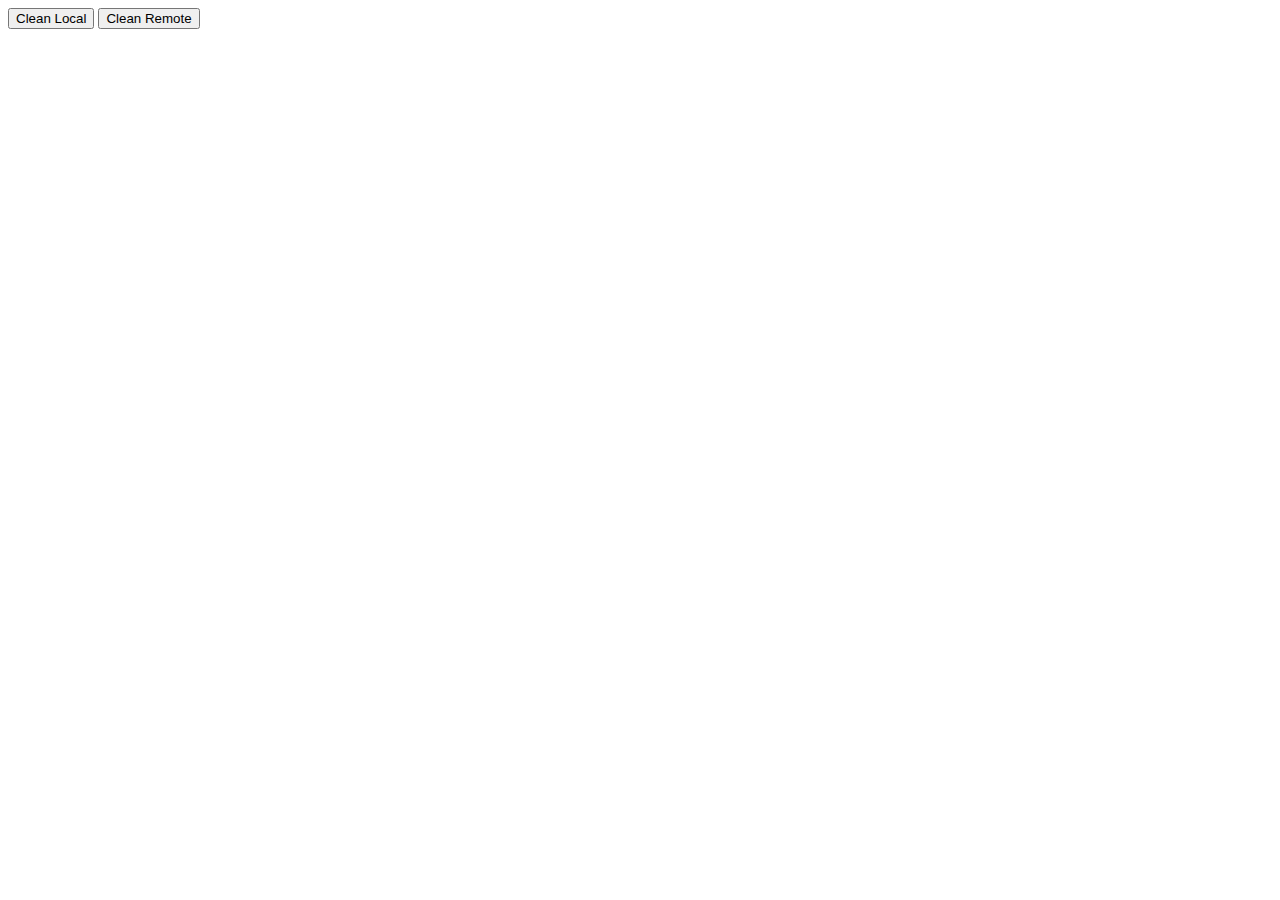
<file: funcs.html>
﻿<!DOCTYPE html>
<html lang="en">
<head>
    <title></title>
	<meta charset="utf-8" />
    <script src="kendo/js/jquery-3.2.0.min.js"></script>
    <script src="js/lib/pouchdb-6.1.2.min.js"></script>
    <script src="js/storage.js"></script>
    <script src="js/commons.js"></script>
    <script src="js/db.js"></script>
    <script>
        $(document).ready(function () {

            window.addEventListener('online', function () {
                //msg('', "you're online!");
                $('#btnDeleteAllRemoteRows').prop('disabled', false);
            });
            window.addEventListener('offline', function () {
                //msg('', "you're offline!");
                $('#btnDeleteAllRemoteRows').prop('disabled', true);
            });

            $('#btnDeleteAllLocalRows').on('click', function () {
                delete_all_rows('local');
            });

            $('#btnDeleteAllRemoteRows').on('click', function () {
                delete_all_rows('remote');
            });

        });
    </script>
</head>
<body>
    <input type="button" id="btnDeleteAllLocalRows" value="Clean Local" />
    <input type="button" id="btnDeleteAllRemoteRows" value="Clean Remote" />
</body>
</html>
</file>
